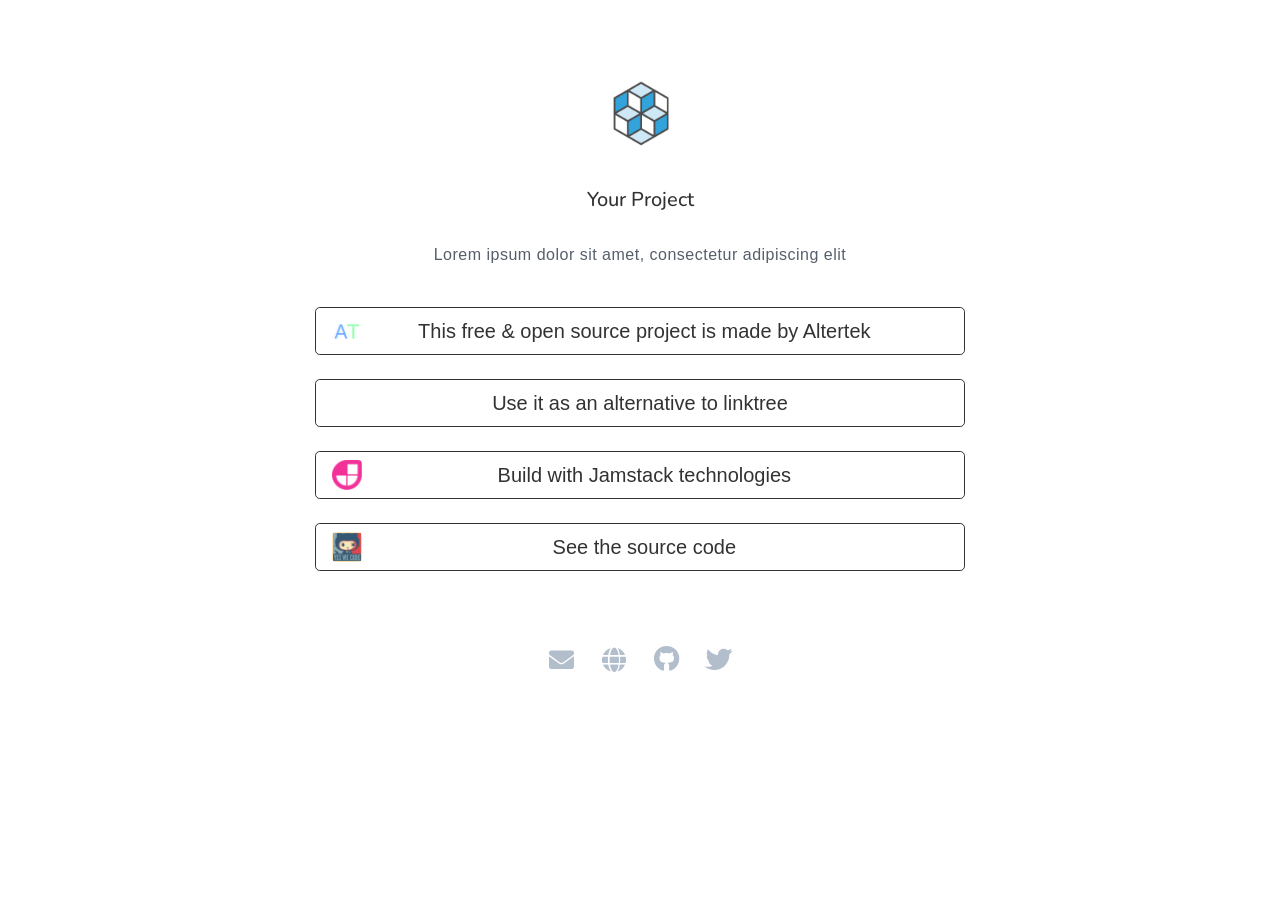
<file: index.html>
<!doctype html><html lang="en"><head><meta charset="utf-8"><link rel="shortcut icon" href="static/img/logo.jpg"><meta http-equiv="x-ua-compatible" content="ie=edge"><meta name="viewport" content="width=device-width,initial-scale=1"><meta name="theme-color" content="#4285f4"><link rel="stylesheet" href="static/css/fontawesome.css"><link rel="stylesheet" href="static/css/bootstrap.min.css"><link type="text/css" rel="stylesheet" href="static/css/style.css"><title></title><style>.btn-outline-custom {
    color: #000000;
    border-color: #000000;
  }

  .btn-outline-custom > span {
    color: #000000 !important;
  }

  .btn-outline-custom:hover {
    color: #ffffff;
    background-color: #000000;
    border-color: #000000;
  }

  .btn-outline-custom:hover > span {
    color: #ffffff !important;
  }

  .social-media a {
    color: #a0aec0;
  }
  .social-media a:hover {
    color: #000000;
  }</style></head><body style="background-color: #ffffff;"><div class="container" style="max-width:680px;"><div class="mt-5 center"><img src="static/img/logo.jpg" class="m-3 rounded-circle" alt="image" width="100px" height="100px"><div class="media-body"><h5 class="align-items-center mt-2"><a href="https://altertek.org/en/" style="color: #000000;" target="_blank">Your Project</a></h5><br><p class="center" style="#2D3748">Lorem ipsum dolor sit amet, consectetur adipiscing elit</p></div></div><br><div><a class="btn btn-outline-custom btn-lg btn-block" role="button" style="display: flex; align-items: center;" href="https://altertek.org" target="_blank"><span style="display: block;"><img src="static/img/altertek.png" class="rounded float-left thumbnail" style="width:30px;height:30px;" title=""></span><span class="col-sm-11">This free &amp; open source project is made by Altertek</span></a><br><a class="btn btn-outline-custom btn-lg btn-block" role="button" style="display: flex; align-items: center;" href="https://linktr.ee" target="_blank"><span class="col-sm-12">Use it as an alternative to linktree</span></a><br><a class="btn btn-outline-custom btn-lg btn-block" role="button" style="display: flex; align-items: center;" href="https://jamstack.org/" target="_blank"><span style="display: block;"><img src="static/img/jamstack.png" class="rounded float-left thumbnail" style="width:30px;height:30px;" title=""></span><span class="col-sm-11">Build with Jamstack technologies</span></a><br><a class="btn btn-outline-custom btn-lg btn-block" role="button" style="display: flex; align-items: center;" href="https://github.com/altertek/whatimupto" target="_blank"><span style="display: block;"><img src="static/img/octo-propaganda.jpg" class="rounded float-left thumbnail" style="width:30px;height:30px;" title=""></span><span class="col-sm-11">See the source code</span></a><br></div><div class="footer mt-5"><p class="social-media"><a href="mailto:contact@altertek.org" rel="noopener" class="fa fa-envelope" title="mail" target="_blank"></a> <a href="https://altertek.org" rel="noopener" class="fa fa-globe" title="website" target="_blank"></a> <a href="https://github.com/altertek" rel="noopener" class="fa fa-github" title="github" target="_blank"></a> <a href="https://twitter.com/altertek" rel="noopener" class="fa fa-twitter" title="twitter" target="_blank"></a></p></div></div></body></html>
</file>
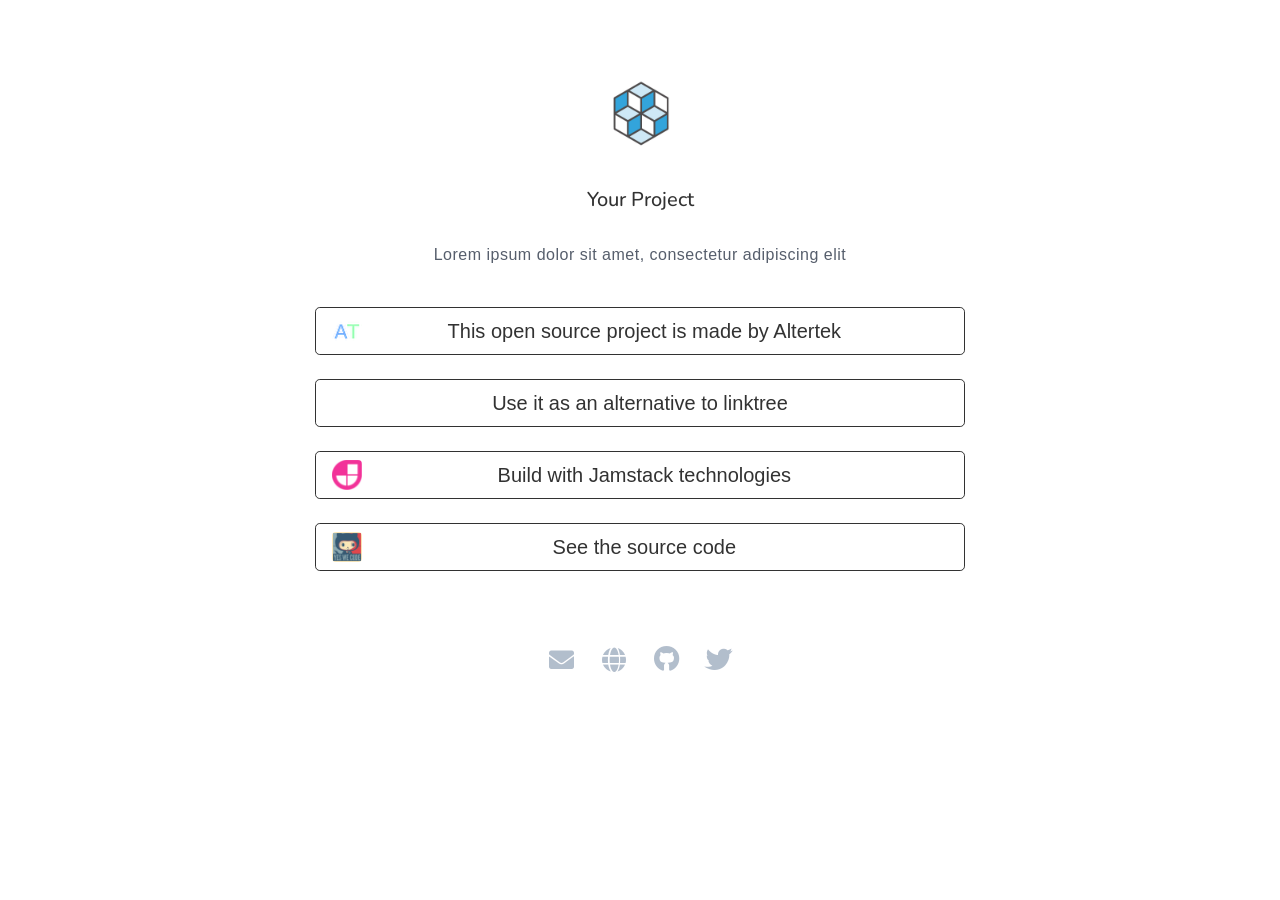
<file: _site/index.html>
<!doctype html><html lang="en"><head><meta charset="utf-8"><link rel="shortcut icon" href="/static/img/logo.jpg"><meta http-equiv="x-ua-compatible" content="ie=edge"><meta name="viewport" content="width=device-width,initial-scale=1"><meta name="theme-color" content="#4285f4"><link rel="stylesheet" href="https://use.fontawesome.com/releases/v5.8.1/css/all.css" integrity="sha384-50oBUHEmvpQ+1lW4y57PTFmhCaXp0ML5d60M1M7uH2+nqUivzIebhndOJK28anvf" crossorigin="anonymous"><link rel="stylesheet" href="https://stackpath.bootstrapcdn.com/bootstrap/4.3.1/css/bootstrap.min.css" integrity="sha384-ggOyR0iXCbMQv3Xipma34MD+dH/1fQ784/j6cY/iJTQUOhcWr7x9JvoRxT2MZw1T" crossorigin="anonymous"><link type="text/css" rel="stylesheet" href="/static/css/style.css"><title></title><style>.btn-outline-custom {
    color: #000000;
    border-color: #000000;
  }

  .btn-outline-custom > span {
    color: #000000 !important;
  }

  .btn-outline-custom:hover {
    color: #ffffff;
    background-color: #000000;
    border-color: #000000;
  }

  .btn-outline-custom:hover > span {
    color: #ffffff !important;
  }

  .social-media a {
    color: #a0aec0;
  }
  .social-media a:hover {
    color: #000000;
  }</style></head><body style="background-color: #ffffff;"><div class="container" style="max-width:680px;"><div class="mt-5 center"><img src="/static/img/logo.jpg" class="m-3 rounded-circle" alt="image" width="100px" height="100px"><div class="media-body"><h5 class="align-items-center mt-2"><a href="https://altertek.org/en/" style="color: #000000;" target="_blank">Your Project</a></h5><br><p class="center" style="#2D3748">Lorem ipsum dolor sit amet, consectetur adipiscing elit</p></div></div><br><div><a class="btn btn-outline-custom btn-lg btn-block" role="button" style="display: flex; align-items: center;" href="https://altertek.org/en/" target="_blank"><span style="display: block;"><img src="/static/img/altertek.png" class="rounded float-left thumbnail" style="width:30px;height:30px;" title=""></span><span class="col-sm-11">This open source project is made by Altertek</span></a><br><a class="btn btn-outline-custom btn-lg btn-block" role="button" style="display: flex; align-items: center;" href="https://linktr.ee" target="_blank"><span class="col-sm-12">Use it as an alternative to linktree</span></a><br><a class="btn btn-outline-custom btn-lg btn-block" role="button" style="display: flex; align-items: center;" href="https://jamstack.org/" target="_blank"><span style="display: block;"><img src="/static/img/jamstack.png" class="rounded float-left thumbnail" style="width:30px;height:30px;" title=""></span><span class="col-sm-11">Build with Jamstack technologies</span></a><br><a class="btn btn-outline-custom btn-lg btn-block" role="button" style="display: flex; align-items: center;" href="https://github.com/saxjst/whatimupto" target="_blank"><span style="display: block;"><img src="/static/img/octo-propaganda.jpg" class="rounded float-left thumbnail" style="width:30px;height:30px;" title=""></span><span class="col-sm-11">See the source code</span></a><br></div><div class="footer mt-5"><p class="social-media"><a href="mailto:contact@altertek.org" rel="noopener" class="fa fa-envelope" title="mail" target="_blank"></a> <a href="https://altertek.org/en" rel="noopener" class="fa fa-globe" title="website" target="_blank"></a> <a href="https://github.com/altertek" rel="noopener" class="fa fa-github" title="github" target="_blank"></a> <a href="https://twitter.com/altertek" rel="noopener" class="fa fa-twitter" title="twitter" target="_blank"></a></p></div></div></body></html>
</file>
<file: static/css/style.css>
@import url(https://fonts.googleapis.com/css?family=Nunito:400);@import url(https://fonts.googleapis.com/css?family=Open+Sans:400, 400light);@import url(https://fonts.googleapis.com/css?family=Gothic+A1:400);div,h1,h2,h3,h4,h5,h6,p{color:#fff}body,button,html,input,textarea{font-family:Open Sans,sans-serif}h1,h2,h3,h4,h5,h6{font-family:Open Sans,Nunito,sans-serif}p{font-size:16px;line-height:1.42;text-align:left;color:#2d3748;letter-spacing:.5px}h1{font-size:63px;font-weight:500}h2{font-size:36px;font-weight:300}h3{font-size:20px;font-weight:500;color:#4285f4}body{overflow:auto;background-color:#fff;height:100%;opacity:.8}a{color:#fff}a,a:hover{text-decoration:none}a:hover,span{color:#4285f4}.social-media{font-size:25px;text-align:center}.social-media a{color:#fff;text-decoration:none;outline:0 none;padding:0 10px}.social-media a:hover{color:#4285f4}hr{background-color:#f5f5f5;border:none;display:block;height:1px;opacity:.1}.thumbnail{left:4px;width:46px;height:46px;pointer-events:none;overflow:hidden;justify-content:center;align-items:center;border-radius:4px}.pointer{cursor:pointer}.left{text-align:left!important}.center{text-align:center!important}.right{text-align:right!important}.fa,.fab,.far,.fas{font-size:25px;font-family:Font Awesome\ 5 Free,Font Awesome\ 5 Brands}@media only screen and (max-width:768px){h1{font-size:36px}h2{font-size:18px}.heading h3{font-size:13px}}
</file>
